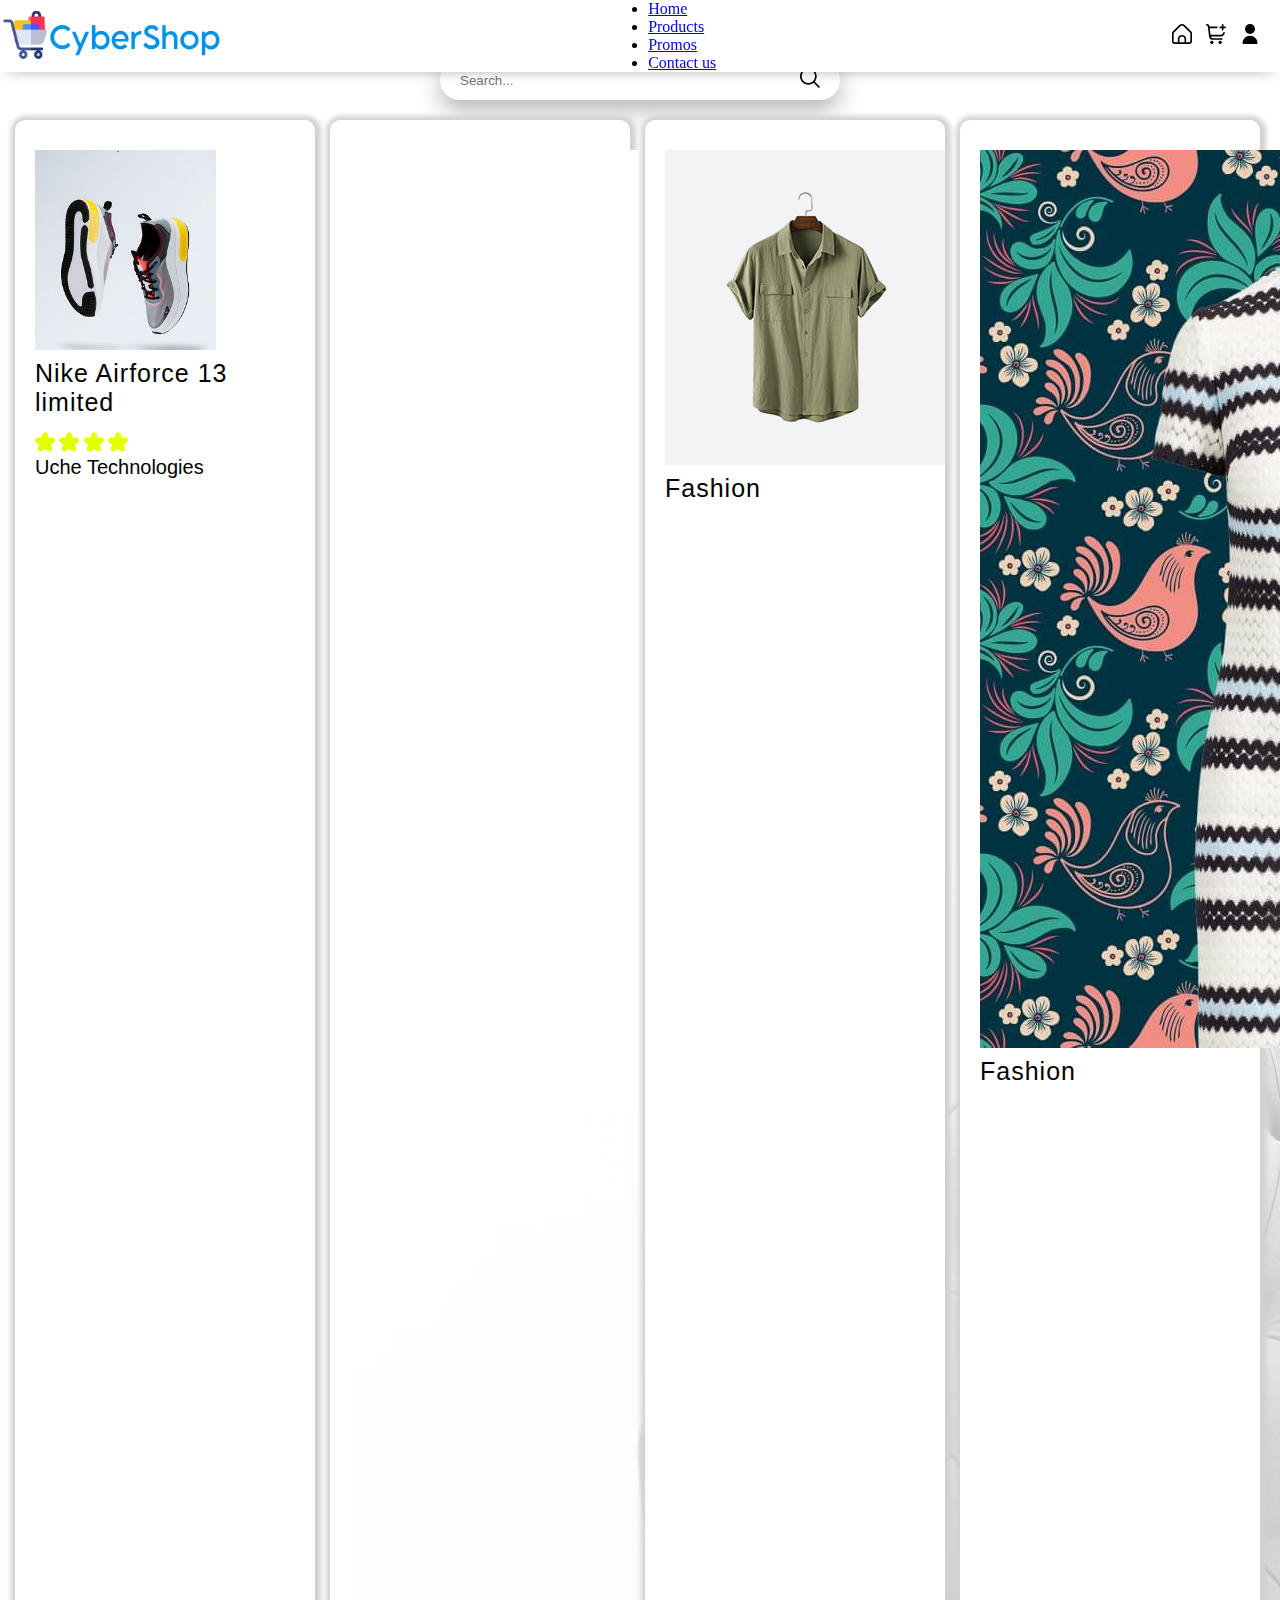
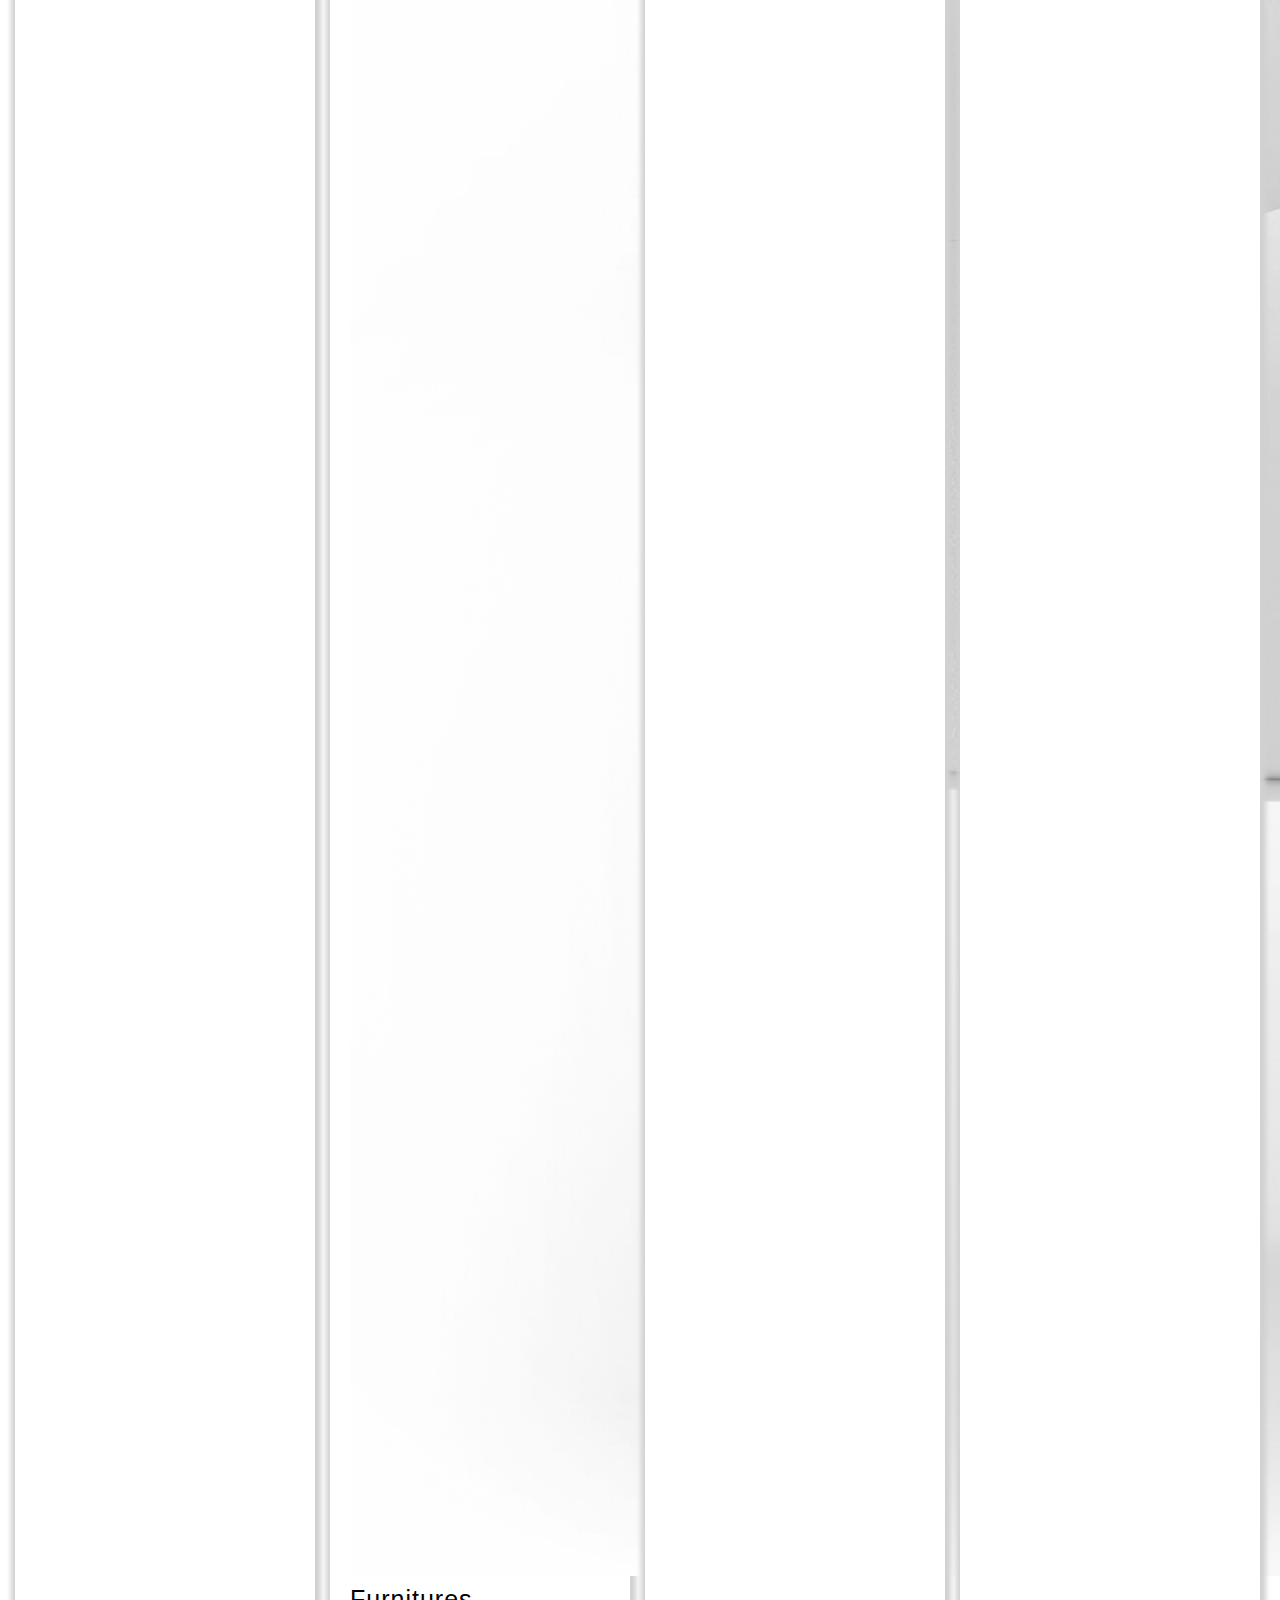
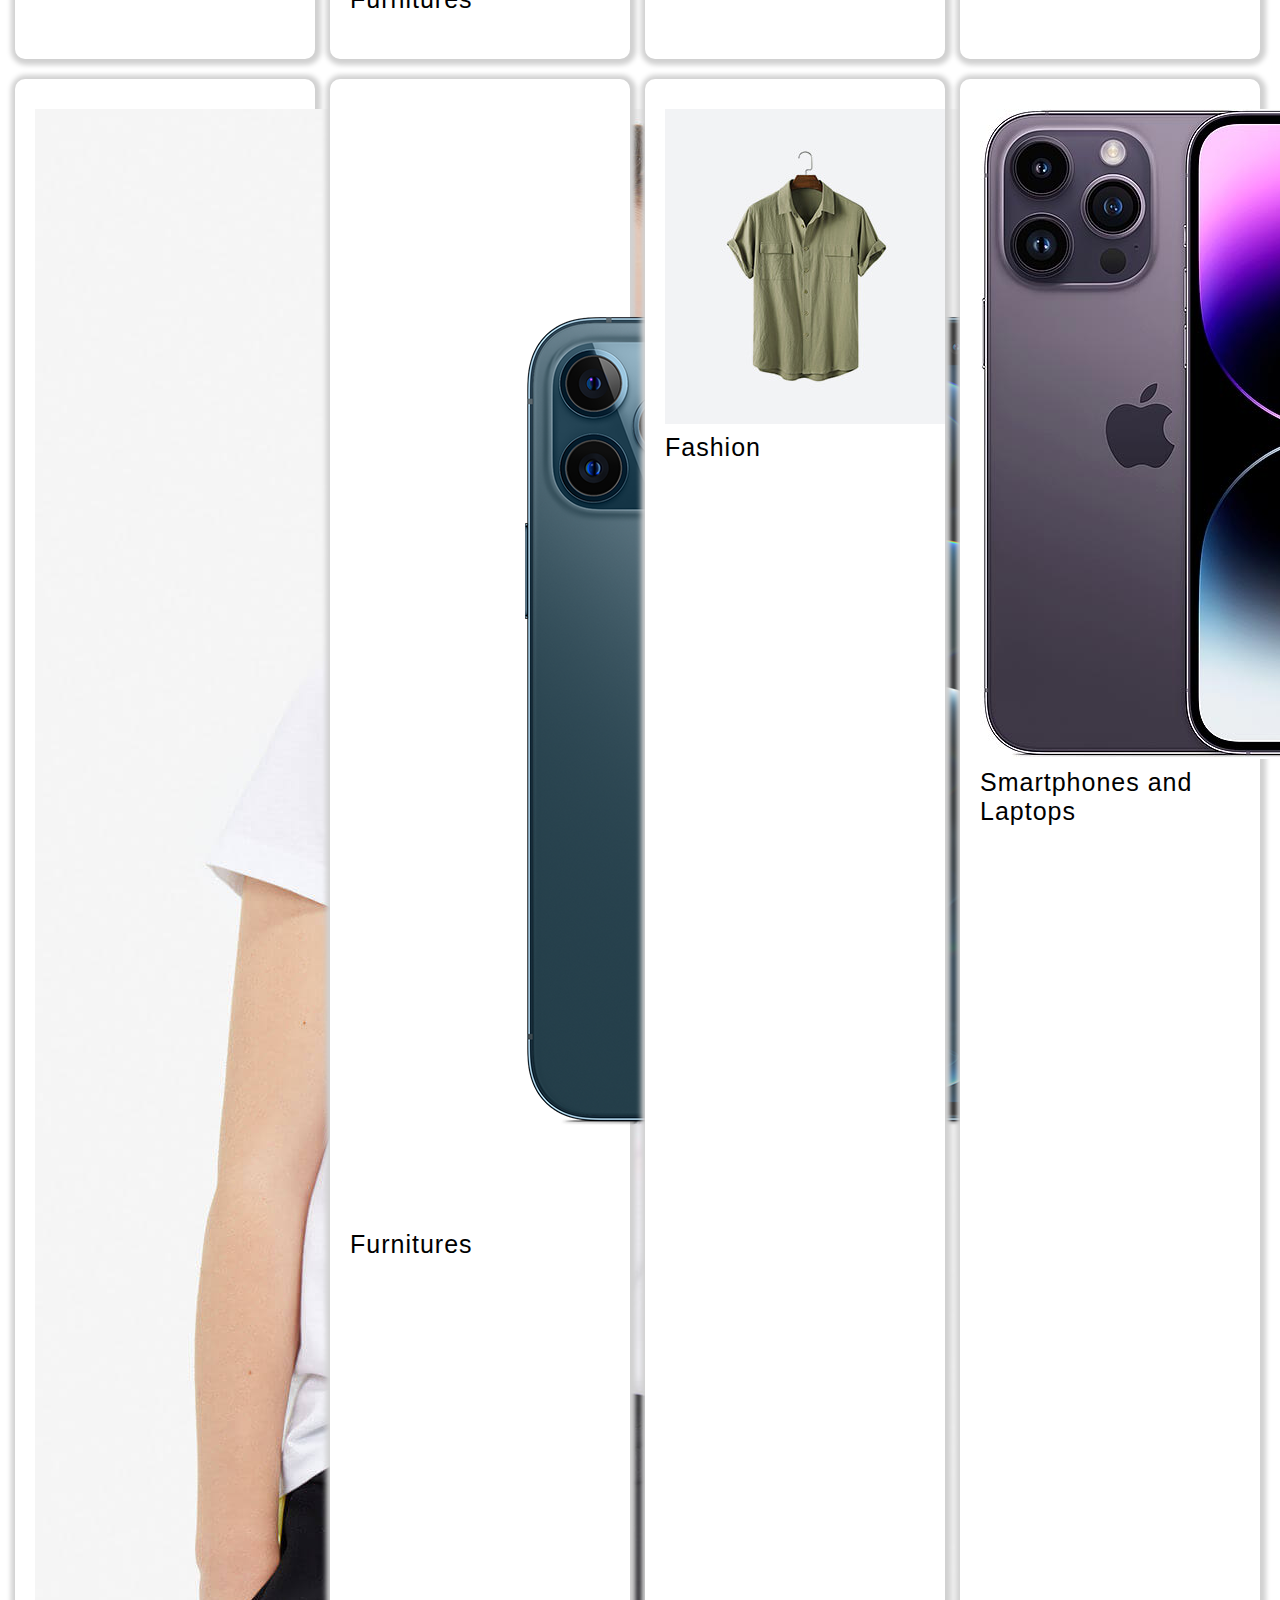
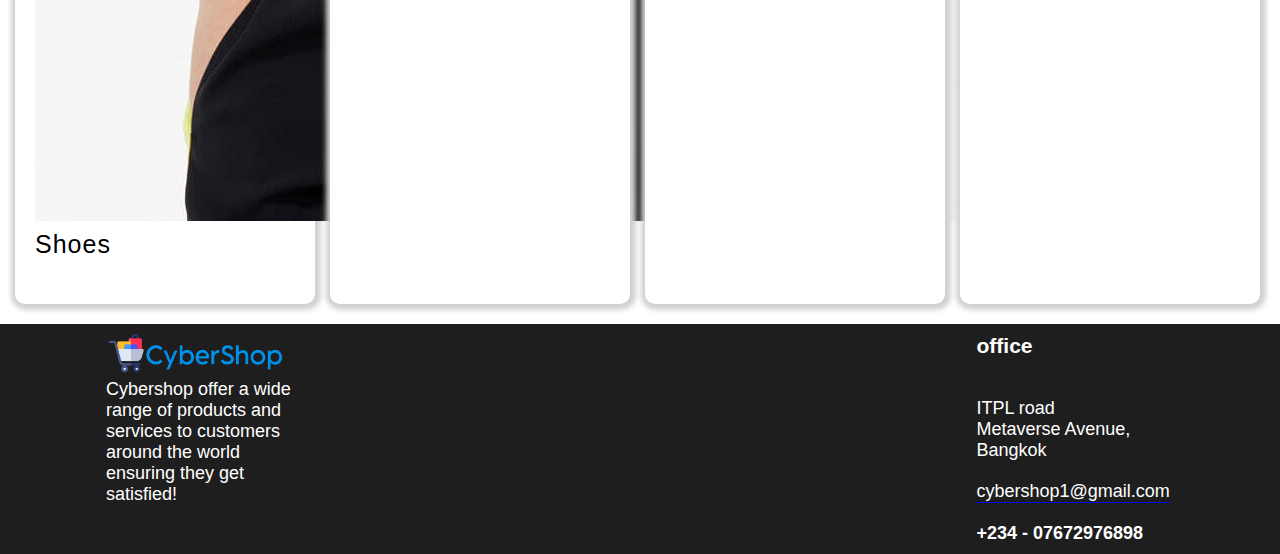
<file: index2.html>
<!DOCTYPE html>
<html>
<head>
	<title>Cybershop</title>
	<link rel="stylesheet" type="text/css" href="cybshop.css">
</head>
<body>


	<!--Navbar section-->

	<div class="nav-bar">
		<nav>
			<img class="logo" src="Picsart_23-05-13_12-00-41-225.png">
			<ul>
				<li><a href="#">Home</a></li>
				<li><a href="#">Products</a></li>
				<li><a href="#">Promos</a></li>
				<li><a href="#">Contact us</a></li>
			</ul>
			<div class="user">
			<img class="icon1" src="home (1).svg">
			<img class="icon1" src="shopping-cart-add.svg">
			<img class="icon1" src="user (1).svg">
			</div>


		</nav>
	</div>


	<!---Search-bar--->

	<div class="search">
		<input type="text" name="" placeholder="Search...">
		<a href="#"><img class="icon1" src="search.png"></a>

		
	</div>





	<!---Products column---->




	<div class="Products-row2">
		<a href="index2.html"><div class="Products-des">
			<div class="product-img">
			<img src="pexels-melvin-buezo-2529148.jpg">
			</div>
			<div class="text">
				<h1>Nike Airforce 13 limited</h1>
				</a>
				<img src="star (1).png">
				<img src="star (1).png">
				<img src="star (1).png">
				<img src="star (1).png">
				<img src="star.png">
				<br>
				<h3>Uche Technologies</h3>
				<a href="#"></a>
			</div>


		</div>
		<div class="Products-des">
			<img src="arrival-2.jpg">
			<div class="text">
				<h1>Furnitures</h1>
			</div>
		</div>
		<div class="Products-des">
			<img src="23.jpg">
			<div class="text">
				<h1>Fashion</h1>
			</div>
		</div>
		<div class="Products-des">
			<img src="2.jpg">
			<div class="text">
				<h1>Fashion</h1>
			</div>
		</div>
	</div>




<!----2nd---Row-->


	<div class="Products-row2">
		<a href="index2.html"><div class="Products-des">
			<img src="4.jpg">
			<div class="text">
				<h1>Shoes</h1>
			</div></a>
		</div>
		<div class="Products-des">
			<img src="iphone12pro.png">
			<div class="text">
				<h1>Furnitures</h1>
			</div>
		</div>
		<div class="Products-des">
			<img src="23.jpg">
			<div class="text">
				<h1>Fashion</h1>
			</div>
		</div>
		<div class="Products-des">
			<img src="apple-iphone-14-pro-max-1.jpg">
			<div class="text">
				<h1>Smartphones and Laptops</h1>
			</div>
		</div>
		
	</div>


<!----3rd---Row---->





<!-----Footer--Section----->


	<section class="footer">
		<div class="row">
			<div class="col">
				<img src="Picsart_23-05-13_12-00-41-225.png" class="logo">
				<p>Cybershop offer a wide range of products and services to customers around the world ensuring they get satisfied!</p>
			</div>
			<div class="col">
				<h3>office</h3>
				<p>ITPL road</p>
				<p>Metaverse Avenue, Bangkok</p>
				<p class="Email-id">cybershop1@gmail.com</p>
				<h4>+234 - 07672976898</h4>
			</div>
			
		</div>
		
	</section>


</body>
</html>
</file>
<file: cybshop.css>
*{
	margin: 0;
	padding: 0;
	box-sizing: border-box;
}
.nav-bar{
	width: 100%;
	height:60px;
}
nav{
	display: flex;
	align-items: center;
	justify-content: space-between;
	position: fixed;
	background: rgb(255,255,255);
	box-shadow: 0 0 20px -10px;
	width: 100%;
}
nav .logo{
	height: 50px;
}
nav .icon1{
	height: 20px;
}
.icon1{
	height: 20px;
	margin-left: 10px;
}
.user{
	padding: 10px 20px;

}
.nav-links ul li{
	list-style-type: none;
	display: inline-block;
	color: black;
	padding: 10px 20px;
}
.nav-links ul li a{
	color: black;
	text-decoration: none;
	font-family: arial;
	font-weight: 600;
	font-size: 20px;

}
.nav-links ul li a:hover{
	color: red;
	transition: .3s;
}
.nav-links img{
	width: 20px;
}
.menu-i{
	width: 20px;
}
.land-pg{
	background: rgb(244,244,244);
}
.search{
	height: 40px;
	display: flex;
	cursor: pointer;
	padding: 10px 20px;
	background: white;
	border-radius: 30px;
	align-items: center;
	box-shadow: 0 10px 25px rgba(0,0,0,0.3);
	width: 400px;
	justify-content: center;
	margin-left: auto;
	margin-right: auto;
	
}

.search input{
	width: 400px;
	outline: none;
	border: none;
	font-weight: 500;
	transition: 0.5s;
	background: transparent;

}
.search a .icon1{
	color: white;
	font-size: 18px
}
.Products-row{
	display: flex;
	justify-content: space-between;
	color: black;
	margin-left: 20px;
	margin-right: 20px;
}
.Products-row a{
	text-decoration: none;
}
.Products-col{
	background: url();
	padding-top: 20px;
}
.Products-col img{
	height: 250px;
	border-radius: 20px;
	transition: 0.5s;
	box-shadow: 0 0 20px -10px;
	
}
.Products-col img:hover{
	height: 270px;
}

.text h1{
	font-size: 20px;
	font-family: arial;
	color: black;
	margin-bottom: 15px;
	text-align: center;
	padding-top: 5px;
	font-weight: normal;
	letter-spacing: 1px;
}
.row2{
	margin-left: 20px;
	margin-right: 20px;
	padding-top: 20px;
	display: flex;
}
.promo img{
	width: 600px;
	border-radius: 20px;
	box-shadow: 1px 1px 5px 5px rgb(207, 207, 207);
}
.moto{
	margin-left: 20px;
	padding-top: 50px;
}
.moto h1{
	font-family: impact;
	font-size: 120px;
	letter-spacing: 3px;
}
span{
	color: orange;
}
.contact-bg{
	width: 100%;
	height: 700px;

}
.contact-bg h1{
	font-family: arial;
	font-size: 60px;
	text-align: center;
	padding-top: 40px;
	padding-bottom: 40px;
}

.contact{
	background: url(cart.jpg);
	margin-left: 40px;
	margin-right: 40px;
	border-radius: 30px;
	box-shadow: 1px 1px 5px 5px rgb(240, 240, 240);
	height: 400px;
	text-align: center;
}
.contact h1{
	text-align: center;
	font-size: 50px;
}

.box{
	height: 40px;
	display: flex;
	cursor: pointer;
	padding: 10px 20px;
	background: white;
	border-radius: 10px;
	align-items: center;
	box-shadow: 0 10px 25px rgba(0,0,0,0.3);
	width: 400px;
	justify-content: center;
	margin-left: auto;
	margin-right: auto;
	margin-top: 20px;

}
.box input{
	width: 400px;
	outline: none;
	border: none;
	font-weight: 500;
	transition: 0.5s;
	background: transparent;
}
.box2{
	height: 100px;
	display: flex;
	border-radius: 10px;
	cursor: pointer;
	padding: 10px 10px;
	background: white;
	align-items: center;
	box-shadow: 0 10px 25px rgba(0,0,0,0.3);
	width: 400px;
	justify-content: center;
	margin-left: auto;
	margin-right: auto;
	margin-top: 20px;
}
.box2 input{
	width: 400px;
	height: 100px;
	outline: none;
	border: none;
	font-weight: 500;
    }
.footer{
	width: 100%;
	position: ;
	bottom: 0;
	background: rgb(30,30,30);
	font-size: 20px;
	
	color: white;

}
.footer img{
	height: 40px;
	padding-left: px;
}
.row{
	width: 85%;
	margin: auto;
	display: flex;
	flex-wrap: wrap;
	align-items: flex-start;
	justify-content: space-between;
}
.col{
	flex-basis: 20%;
	padding: 10px;
	font-family: arial;
	font-size: 18px;
}
.col h3{
	width: fit-content;
	margin-bottom: 40px;
	position: relative;
}
.Email-id{
	width: fit-content;
	border-bottom: 1px solid blue;
	margin: 20px 0;
}
.Products-des{
	background: white;
	border-radius: 10px;
	padding: 30px 20px;
	box-sizing: border-box;
	font-family: arial;
	width: 300px;
	padding-bottom: 30px;
	box-shadow: 1px 1px 5px 5px rgb(209, 209, 209);
}
.product-img img{
	height: 200px;

}
.Products-row2{
	display: flex;
	justify-content: space-between;
	margin-top: 20px;
	margin-bottom: 20px;
	padding-right: 20px;
}
.Products-des h1{
	text-align: left;
	font-family: arial;
	font-size: 25px;
}
.Products-row2 a{
	text-decoration: none;
}
.text h3{
	font-size: 20px;
	font-family: arial;
	font-weight: lighter;

}
.text img{
	height: 20px;
}
.menu-i{
	display: none;
}
@media(max-width: 810px){
	.nav-links ul li a{
		font-size: 15px;
	}
	.nav-links ul li{
		display: block;
	}
	.nav-links{
		position: absolute;
		background: rgb(225,225,225);
		height: 100vh;
		width: 200px;
		top: 0;
		right: -200px;
		text-align: left;
		z-index: 2;
		transition: 0.5s;
	}
	.menu-i{
		display: block;
		color: black;
		margin: 10px;
		font-size: 22px;
		cursor: pointer;
	}
	.nav-links ul{
		padding: 30px;
	}
	.nav-links ul li a:hover{
		color: red;
	}

	nav .logo{
		height: 40px;
	}
	.search{
	height: 40px;
	display: flex;
	cursor: pointer;
	padding: 10px 20px;
	background: white;
	border-radius: 30px;
	align-items: center;
	box-shadow: 0 10px 25px rgba(0,0,0,0.3);
	width: 300px;
	justify-content: center;
	margin-top: 20px;
	background-position: center;
    }
    .Products-row img{
    	height: 105px;
    	width: 100px;
    	border-radius: 10px;
    }
    .Products-row h1{
    	font-size: 15px;
    	font-family: arial;
    	font-weight: 600;
    }
    .Products-row img:hover{
    	height: 105px;
    }
    .Products-row{
    	display: flex;
    	flex-direction: row;
    	justify-content: space-around;
    	flex-flow: wrap;

    }
    .promo img{
    	max-width: 300px;

    }
    .row2{
    	display: flex;
    	flex-direction: row;
    	justify-content: space-around;
    	flex-flow: wrap;
    	
    }
    .moto{
    	display: flex;
    	flex-direction: row;
    	justify-content: space-around;
    	flex-flow: wrap;
	
}
    .moto h1{
	font-family: impact;
	font-size: 50px;
	letter-spacing: 3px;
}
.contact-bg h1{
	font-size: 30px;
}
.contact{
	background: url(cart.jpg);
	margin-left: 40px;
	margin-right: 40px;
	border-radius: 30px;
	box-shadow: 1px 1px 5px 5px rgb(240, 240, 240);
	height: 400px;
	text-align: center;
}
.box2{
	width: auto;
}
.box{
	width: auto;
}
.contact{
	background: transparent;
	box-shadow: none;
}
.contact h1{
	display: none;
}




}
</file>
